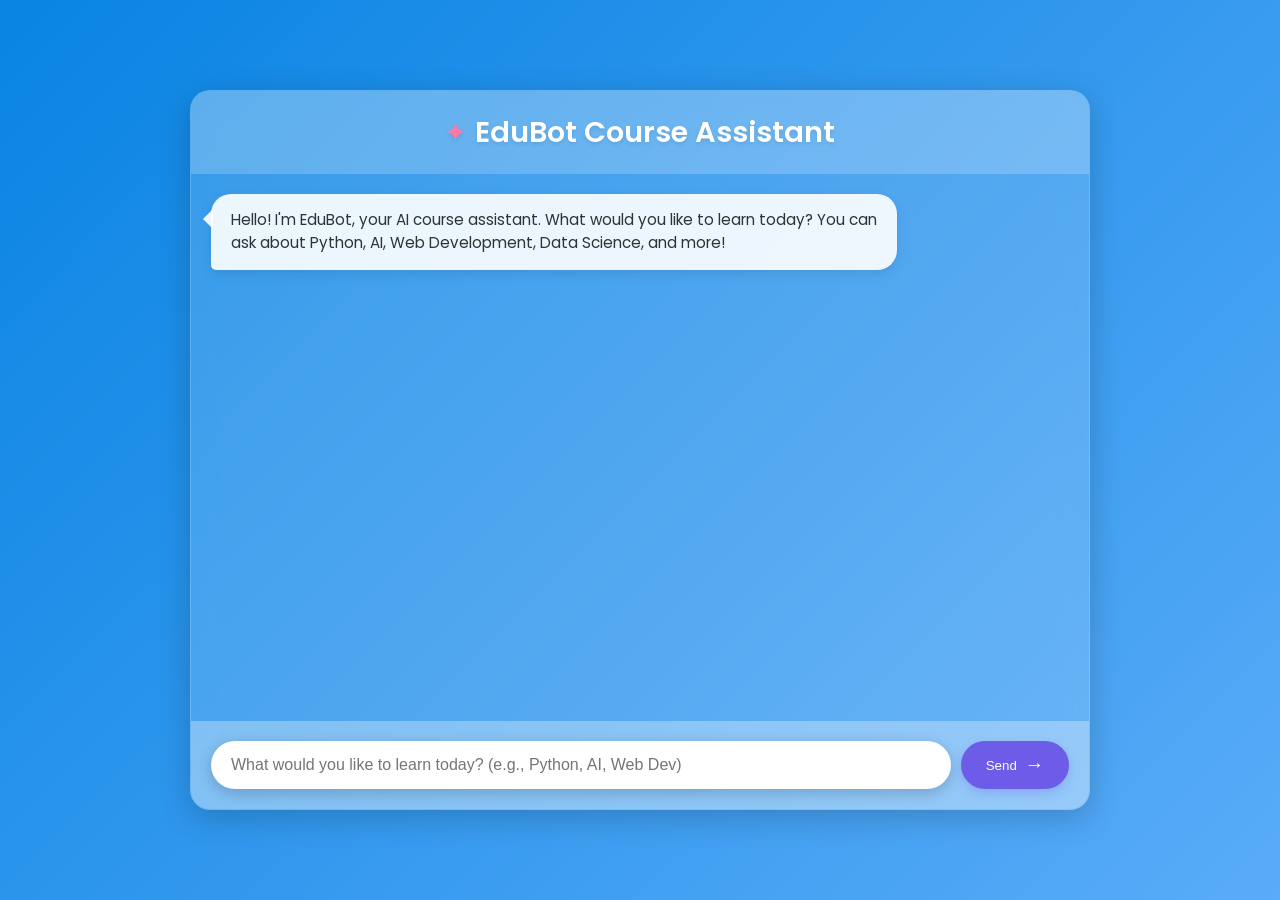
<file: Task 13/Course_Recommender_Chatbot/templates/index.html>
<!DOCTYPE html>
<html lang="en">
<head>
    <meta charset="UTF-8">
    <meta name="viewport" content="width=device-width, initial-scale=1.0">
    <title>EduBot - Course Recommendation AI</title>
    <link href="https://fonts.googleapis.com/css2?family=Poppins:wght@300;400;500;600;700&display=swap" rel="stylesheet">
    <style>
        :root {
            --primary: #6c5ce7;
            --secondary: #a29bfe;
            --accent: #fd79a8;
            --dark: #2d3436;
            --light: #f5f6fa;
            --success: #00b894;
            --glass: rgba(255, 255, 255, 0.15);
        }

        * {
            margin: 0;
            padding: 0;
            box-sizing: border-box;
        }

        body {
            font-family: 'Poppins', sans-serif;
            min-height: 100vh;
            background: linear-gradient(-45deg, #6c5ce7, #a29bfe, #74b9ff, #0984e3);
            background-size: 400% 400%;
            animation: gradientBG 15s ease infinite;
            color: var(--dark);
            display: flex;
            justify-content: center;
            align-items: center;
            padding: 20px;
        }

        @keyframes gradientBG {
            0% { background-position: 0% 50%; }
            50% { background-position: 100% 50%; }
            100% { background-position: 0% 50%; }
        }

        .chat-container {
            width: 100%;
            max-width: 900px;
            height: 80vh;
            background: var(--glass);
            backdrop-filter: blur(12px);
            -webkit-backdrop-filter: blur(12px);
            border-radius: 20px;
            box-shadow: 0 8px 32px rgba(0, 0, 0, 0.2);
            border: 1px solid rgba(255, 255, 255, 0.18);
            overflow: hidden;
            display: flex;
            flex-direction: column;
        }

        .chat-header {
            padding: 20px;
            background: rgba(255, 255, 255, 0.2);
            text-align: center;
            position: relative;
        }

        .chat-header h1 {
            font-size: 1.8rem;
            font-weight: 600;
            color: white;
            text-shadow: 0 2px 4px rgba(0,0,0,0.1);
            display: flex;
            align-items: center;
            justify-content: center;
            gap: 10px;
        }

        .chat-header h1::before {
            content: "✦";
            color: var(--accent);
            font-size: 1.5rem;
            animation: pulse 2s infinite;
        }

        @keyframes pulse {
            0% { transform: scale(1); }
            50% { transform: scale(1.2); }
            100% { transform: scale(1); }
        }

        #chat-area {
            flex: 1;
            padding: 20px;
            overflow-y: auto;
            display: flex;
            flex-direction: column;
            gap: 15px;
        }

        .message {
            max-width: 80%;
            padding: 15px 20px;
            border-radius: 20px;
            position: relative;
            animation: fadeIn 0.3s ease-out;
            font-size: 0.95rem;
            line-height: 1.5;
        }

        @keyframes fadeIn {
            from { opacity: 0; transform: translateY(10px); }
            to { opacity: 1; transform: translateY(0); }
        }

        .user-message {
            background: white;
            color: var(--dark);
            align-self: flex-end;
            border-bottom-right-radius: 5px;
            box-shadow: 0 4px 12px rgba(0,0,0,0.1);
        }

        .bot-message {
            background: rgba(255, 255, 255, 0.9);
            color: var(--dark);
            align-self: flex-start;
            border-bottom-left-radius: 5px;
            box-shadow: 0 4px 12px rgba(0,0,0,0.1);
        }

        .bot-message::before {
            content: "";
            position: absolute;
            left: -8px;
            top: 0;
            width: 0;
            height: 0;
            border: 10px solid transparent;
            border-right-color: rgba(255, 255, 255, 0.9);
            border-left: 0;
            margin-top: 15px;
        }

        .user-message::before {
            content: "";
            position: absolute;
            right: -8px;
            top: 0;
            width: 0;
            height: 0;
            border: 10px solid transparent;
            border-left-color: white;
            border-right: 0;
            margin-top: 15px;
        }

        .course-card {
            background: white;
            border-radius: 15px;
            padding: 20px;
            margin: 10px 0;
            box-shadow: 0 6px 16px rgba(0,0,0,0.1);
            transition: transform 0.3s ease, box-shadow 0.3s ease;
            border-left: 5px solid var(--accent);
        }

        .course-card:hover {
            transform: translateY(-5px);
            box-shadow: 0 12px 24px rgba(0,0,0,0.15);
        }

        .course-card h3 {
            color: var(--primary);
            margin-bottom: 10px;
            font-weight: 600;
            font-size: 1.1rem;
        }

        .course-card p {
            color: #555;
            font-size: 0.9rem;
        }

        #chat-form {
            display: flex;
            padding: 20px;
            background: rgba(255, 255, 255, 0.3);
            gap: 10px;
        }

        #user-input {
            flex: 1;
            padding: 15px 20px;
            border: none;
            border-radius: 50px;
            background: rgba(255, 255, 255, 0.9);
            font-size: 1rem;
            outline: none;
            box-shadow: 0 4px 12px rgba(0,0,0,0.1);
            transition: all 0.3s ease;
        }

        #user-input:focus {
            box-shadow: 0 4px 16px rgba(0,0,0,0.2);
            background: white;
        }

        #chat-form button {
            background: var(--primary);
            color: white;
            border: none;
            padding: 0 25px;
            border-radius: 50px;
            cursor: pointer;
            font-weight: 500;
            transition: all 0.3s ease;
            box-shadow: 0 4px 12px rgba(108, 92, 231, 0.3);
            display: flex;
            align-items: center;
            gap: 8px;
        }

        #chat-form button:hover {
            background: var(--accent);
            transform: translateY(-2px);
            box-shadow: 0 6px 16px rgba(253, 121, 168, 0.4);
        }

        #chat-form button::after {
            content: "→";
            font-size: 1.2rem;
        }

        /* Custom scrollbar */
        #chat-area::-webkit-scrollbar {
            width: 8px;
        }

        #chat-area::-webkit-scrollbar-track {
            background: rgba(255, 255, 255, 0.1);
            border-radius: 10px;
        }

        #chat-area::-webkit-scrollbar-thumb {
            background: rgba(255, 255, 255, 0.3);
            border-radius: 10px;
        }

        #chat-area::-webkit-scrollbar-thumb:hover {
            background: rgba(255, 255, 255, 0.5);
        }

        /* Typing indicator */
        .typing-indicator {
            display: inline-flex;
            padding: 12px 20px;
            background: rgba(255, 255, 255, 0.9);
            border-radius: 20px;
            align-self: flex-start;
            margin-bottom: 15px;
            border-bottom-left-radius: 5px;
        }

        .typing-dot {
            width: 8px;
            height: 8px;
            background: #888;
            border-radius: 50%;
            margin: 0 3px;
            animation: typingAnimation 1.4s infinite ease-in-out;
        }

        .typing-dot:nth-child(1) { animation-delay: 0s; }
        .typing-dot:nth-child(2) { animation-delay: 0.2s; }
        .typing-dot:nth-child(3) { animation-delay: 0.4s; }

        @keyframes typingAnimation {
            0%, 60%, 100% { transform: translateY(0); }
            30% { transform: translateY(-5px); background: var(--accent); }
        }

        /* Responsive adjustments */
        @media (max-width: 768px) {
            .chat-container {
                height: 90vh;
                border-radius: 15px;
            }
            
            .chat-header h1 {
                font-size: 1.4rem;
            }
            
            .message {
                max-width: 90%;
                padding: 12px 16px;
            }
        }
    </style>
</head>
<body>
    <div class="chat-container">
        <div class="chat-header">
            <h1>EduBot Course Assistant</h1>
        </div>
        
        <div id="chat-area"></div>
        
        <form id="chat-form">
            <input type="text" id="user-input" placeholder="What would you like to learn today? (e.g., Python, AI, Web Dev)" autocomplete="off">
            <button type="submit">Send</button>
        </form>
    </div>

    <script>
        document.getElementById('chat-form').addEventListener('submit', function(e) {
            e.preventDefault();
            const userInput = document.getElementById('user-input').value.trim();
            if (!userInput) return;
            
            // Add user message
            addMessage(userInput, 'user-message');
            document.getElementById('user-input').value = '';
            
            // Show typing indicator
            const typingIndicator = document.createElement('div');
            typingIndicator.className = 'typing-indicator';
            typingIndicator.innerHTML = `
                <div class="typing-dot"></div>
                <div class="typing-dot"></div>
                <div class="typing-dot"></div>
            `;
            document.getElementById('chat-area').appendChild(typingIndicator);
            document.getElementById('chat-area').scrollTop = document.getElementById('chat-area').scrollHeight;
            
            // Simulate delay for more natural interaction
            setTimeout(() => {
                // Remove typing indicator
                if (typingIndicator.parentNode) {
                    typingIndicator.parentNode.removeChild(typingIndicator);
                }
                
                // Get recommendations
                fetch('/recommend', {
                    method: 'POST',
                    headers: {
                        'Content-Type': 'application/x-www-form-urlencoded',
                    },
                    body: `user_input=${encodeURIComponent(userInput)}`
                })
                .then(response => response.json())
                .then(data => {
                    if (data.error) {
                        addMessage(data.error, 'bot-message');
                    } else {
                        if (data.recommendations.length === 0) {
                            addMessage("I couldn't find courses matching your query. Here are some popular options:", 'bot-message');
                        } else {
                            addMessage("Based on your interests, I recommend these courses:", 'bot-message');
                        }
                        
                        data.recommendations.forEach(course => {
                            const courseHtml = `
                                <div class="course-card">
                                    <h3>${course.title}</h3>
                                    <p>${course.description}</p>
                                </div>
                            `;
                            document.getElementById('chat-area').innerHTML += courseHtml;
                        });
                    }
                    document.getElementById('chat-area').scrollTop = document.getElementById('chat-area').scrollHeight;
                });
            }, 1500); // Simulated delay
        });
        
        function addMessage(text, className) {
            const chatArea = document.getElementById('chat-area');
            const messageDiv = document.createElement('div');
            messageDiv.className = `message ${className}`;
            messageDiv.textContent = text;
            chatArea.appendChild(messageDiv);
            chatArea.scrollTop = chatArea.scrollHeight;
        }
        
        // Initial bot message with slight delay
        setTimeout(() => {
            addMessage("Hello! I'm EduBot, your AI course assistant. What would you like to learn today? You can ask about Python, AI, Web Development, Data Science, and more!", 'bot-message');
        }, 500);
        
        // Auto-focus input field
        document.getElementById('user-input').focus();
    </script>
</body>
</html>
</file>
